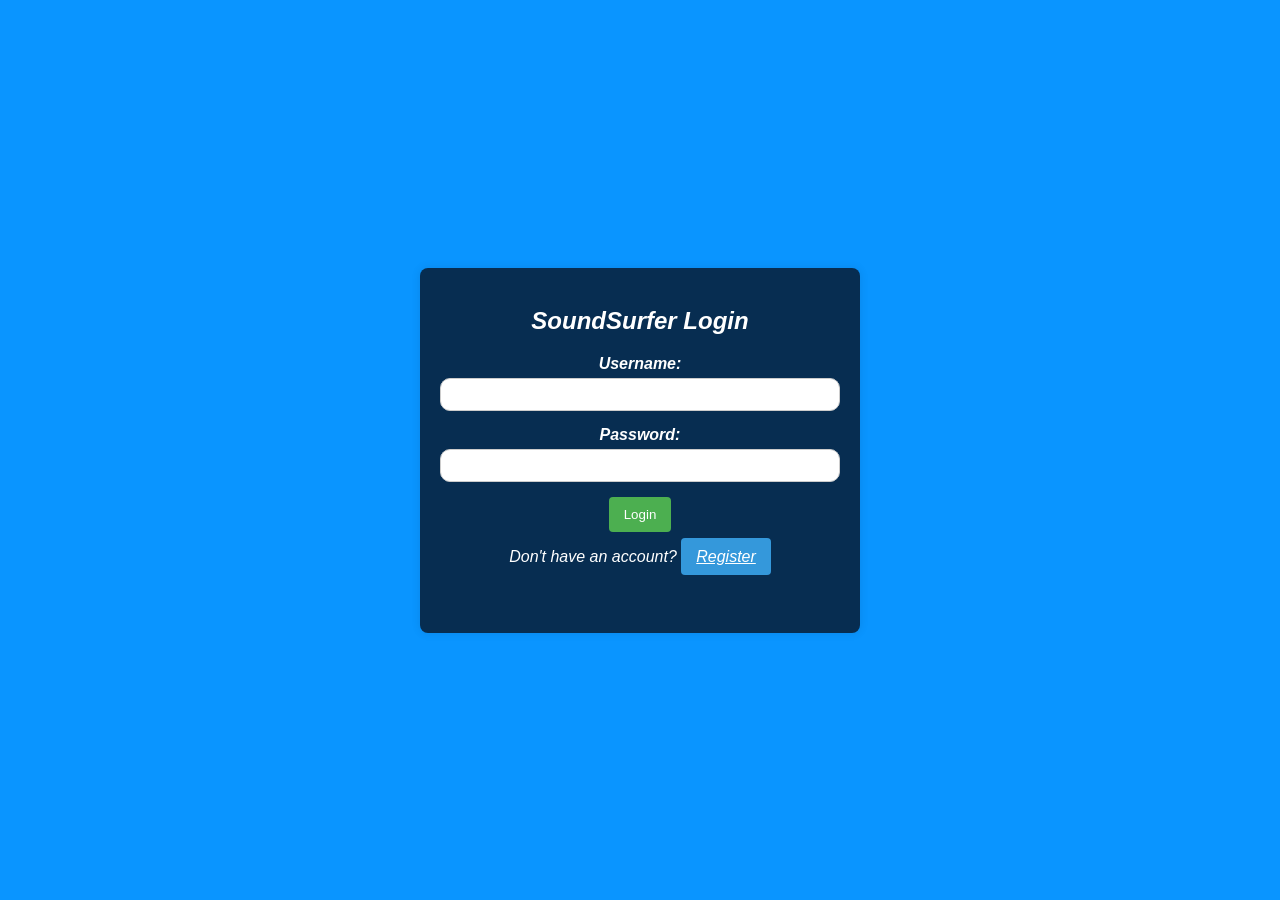
<file: SS_FrontEnd/target/SS_FrontEnd-1.0-SNAPSHOT/index.html>
<!DOCTYPE html>
<html lang="en">
<head>
    <meta charset="UTF-8">
    <meta name="viewport" content="width=device-width, initial-scale=1.0">
    <title>SoundSurfer Login</title>
    <link rel="stylesheet" href="stylesheet.css">
</head>
<body>
    <div class="login-container">
        <h2>SoundSurfer Login</h2>
    
        <form action="FrontEnd" method="post">
            <input type="hidden" name="pageName" value="login"/>
            <div class="form-group"> 
                <label for="username">Username:</label>
                <input type="text" id="username" name="username" required>
            </div>
            <div class="form-group">
                <label for="password">Password:</label>
                <input type="password" id="password" name="password" required>
            </div>
            <button type="submit" class="btn">Login</button>
        </form>
        <p>Don't have an account?  <a href="register.jsp" class="btn btn-register">Register</a></p>
    </div>    
</body>
</html>
</file>
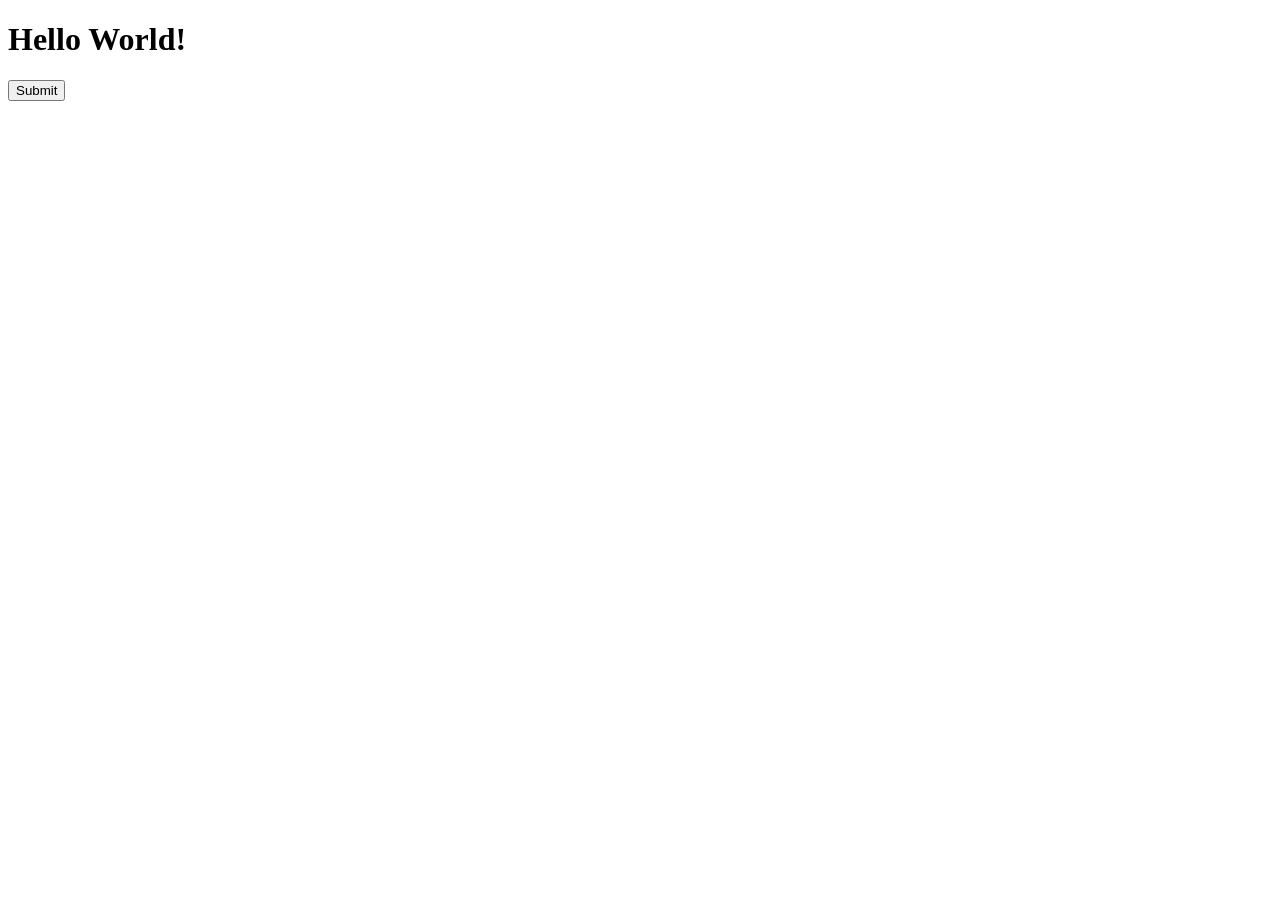
<file: SS_discover/src/main/webapp/index.html>
<!DOCTYPE html>
<html>
    <head>
        <title>Start Page</title>
        <meta http-equiv="Content-Type" content="text/html; charset=UTF-8">
    </head>
    <body>
        <h1>Hello World!</h1>
        <form action="webresources/discover/" method="get"> 
            <input type="submit">
        </form>
        
    </body>
</html>
</file>
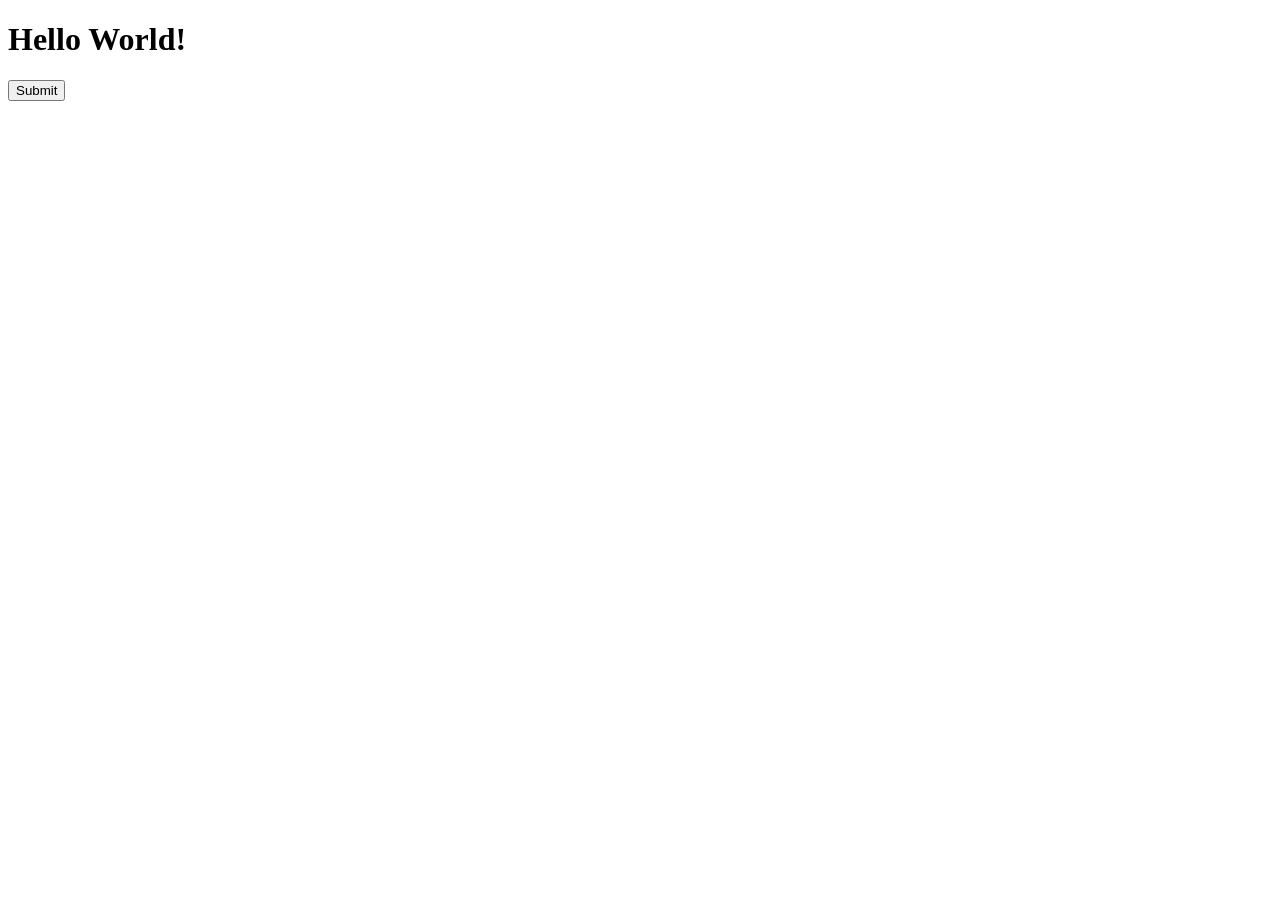
<file: SStrackLibrary/src/main/webapp/index.html>
<!DOCTYPE html>
<html>
    <head>
        <title>Start Page</title>
        <meta http-equiv="Content-Type" content="text/html; charset=UTF-8">
    </head>
    <body>
        <h1>Hello World!</h1>
        <form action="webresources/search/" method="get"> 
            <input type="submit">
        </form>
        
    </body>
</html>
</file>
<file: SS_FrontEnd/target/SS_FrontEnd-1.0-SNAPSHOT/stylesheet.css>
body {
    font-family: Arial, sans-serif;
    background-color: #0A95FF;
    margin: 0;
    display: flex;
    align-items: center;
    justify-content: center;
    height: 100vh;
}

.login-container {
    background-color: #072D51;
    padding: 20px;
    border-radius: 8px;
    box-shadow: 0 0 10px rgba(0, 0, 0, 0.1);
    width: 400px;
    height: 325px;
    text-align: center;
    color: white;
    font-family:'Segoe UI', Tahoma, Geneva, Verdana, sans-serif;
    font-style: italic; 
}

.login-container h2 {
    margin-bottom: 20px;
}

.form-group {
    margin-bottom: 15px;
}

.form-group label {
    display: block;
    margin-bottom: 5px;
    font-weight: bold;
    color: #fff;
}

.form-group input {
    width: 100%;
    padding: 8px;
    box-sizing: border-box;
    border: 1px solid #ccc;
    border-radius: 10px;
}

.btn {
    background-color: #4caf50;
    color: #fff;
    padding: 10px 15px;
    border: none;
    border-radius: 4px;
    cursor: pointer;
}

.btn-register {
    background-color: #3498db;
}

.btn:hover {
    opacity: 0.9;
    translate: 0.75px;
    transition: ease-in-out;
}
</file>
